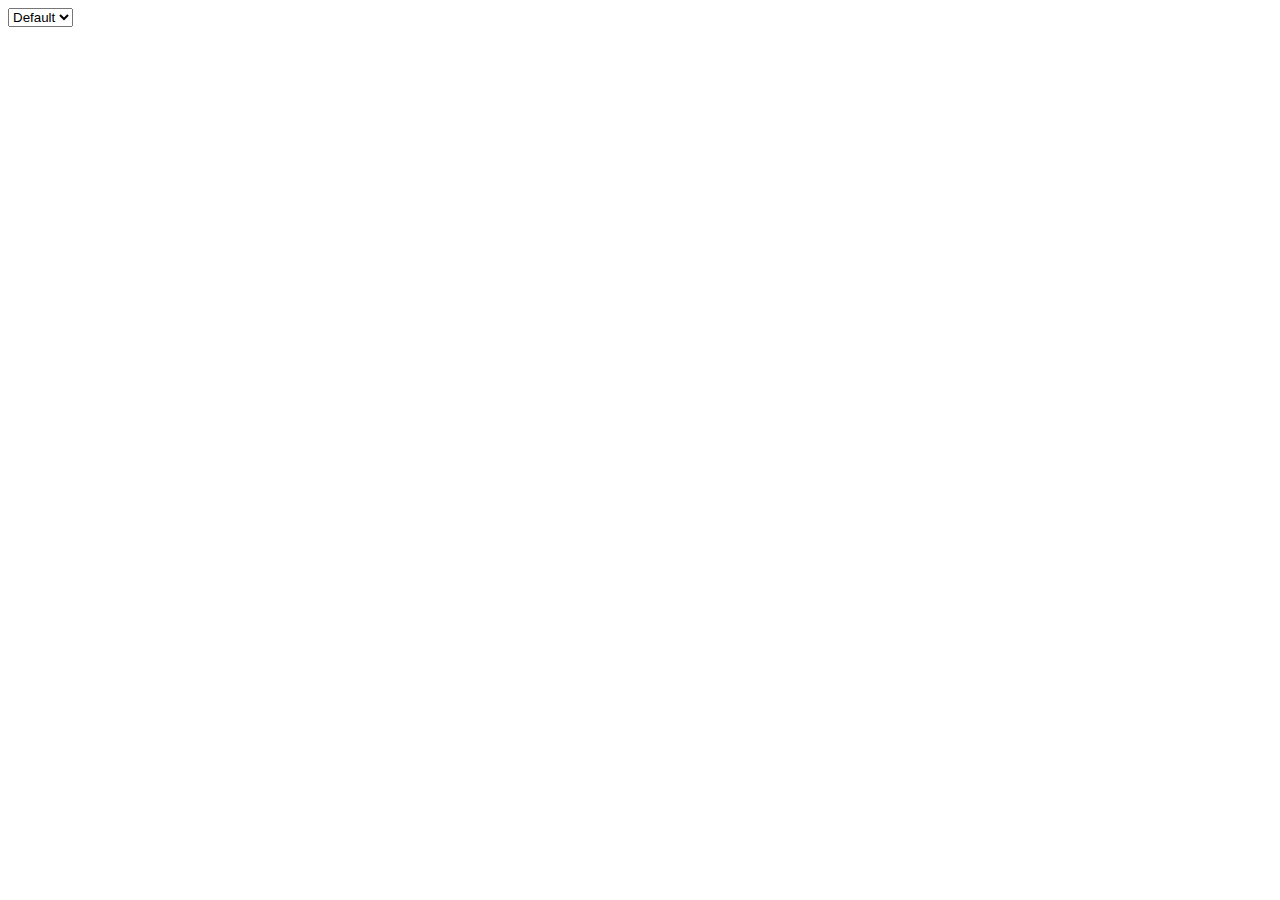
<file: 01.02/index.html>
<!DOCTYPE html>
<html lang="en">
<head>
    <meta charset="UTF-8">
    <meta http-equiv="X-UA-Compatible" content="IE=edge">
    <meta name="viewport" content="width=device-width, initial-scale=1.0">
    <title>Document</title>
</head>
<body>
    <div class="wrapper">
        <select id="selectColor">
            <option value='Black'>Black</option>
            <option value='Red'>Red</option>
            <option value='Pink'>Pink</option>
            <option value='Blue'>Blue</option>
            <option value='Green'>Green</option>
            <option value='White' selected>Default</option>
        </select>
    </div>
    <script src="script.js"></script>
</body>
</html>
</file>
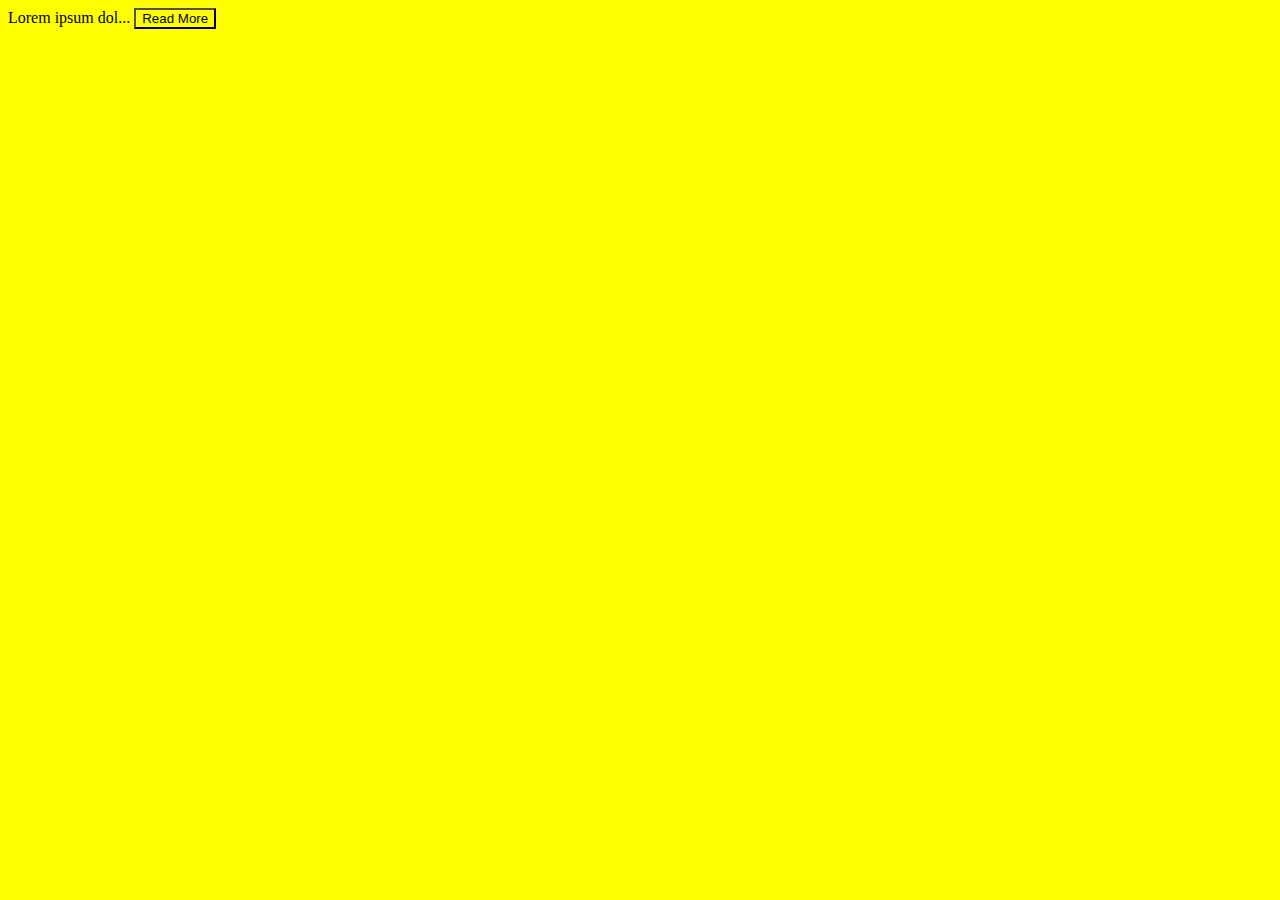
<file: 06.02/index.html>
<!DOCTYPE html>
<html lang="en">
<head>
    <meta charset="UTF-8">
    <meta http-equiv="X-UA-Compatible" content="IE=edge">
    <meta name="viewport" content="width=device-width, initial-scale=1.0">
    <title>Read More</title>
    <link rel="stylesheet" href="style.css">
</head>
<body>
    <div class="content">
        <span class="text-content">Lorem ipsum dolor sit amet, consectetur adipisicing elit. Illo fuga, unde sapiente dicta hic libero? Reiciendis delectus error fugit voluptatibus soluta omnis iusto obcaecati perspiciatis culpa, facilis saepe odit dolore ad non tempora eos, temporibus reprehenderit pariatur distinctio velit. Deserunt, quae nobis. Esse, necessitatibus? Ex impedit nemo harum soluta quibusdam deleniti, natus iusto quis nisi? Molestias, alias! Debitis consequatur blanditiis soluta exercitationem. Provident, autem dicta repellat in quia sint omnis officia itaque vel magni qui atque numquam soluta eaque veritatis consectetur dolorem molestias fugiat et repudiandae aut laudantium nemo. Natus porro inventore nam? In, nulla dolore explicabo est amet libero.</span>
        <button onclick="ZavodPRO228()" class="button-readmore">Read More</button>

    </div>
    <script src="script.js"></script>
</body>
</html>
</file>
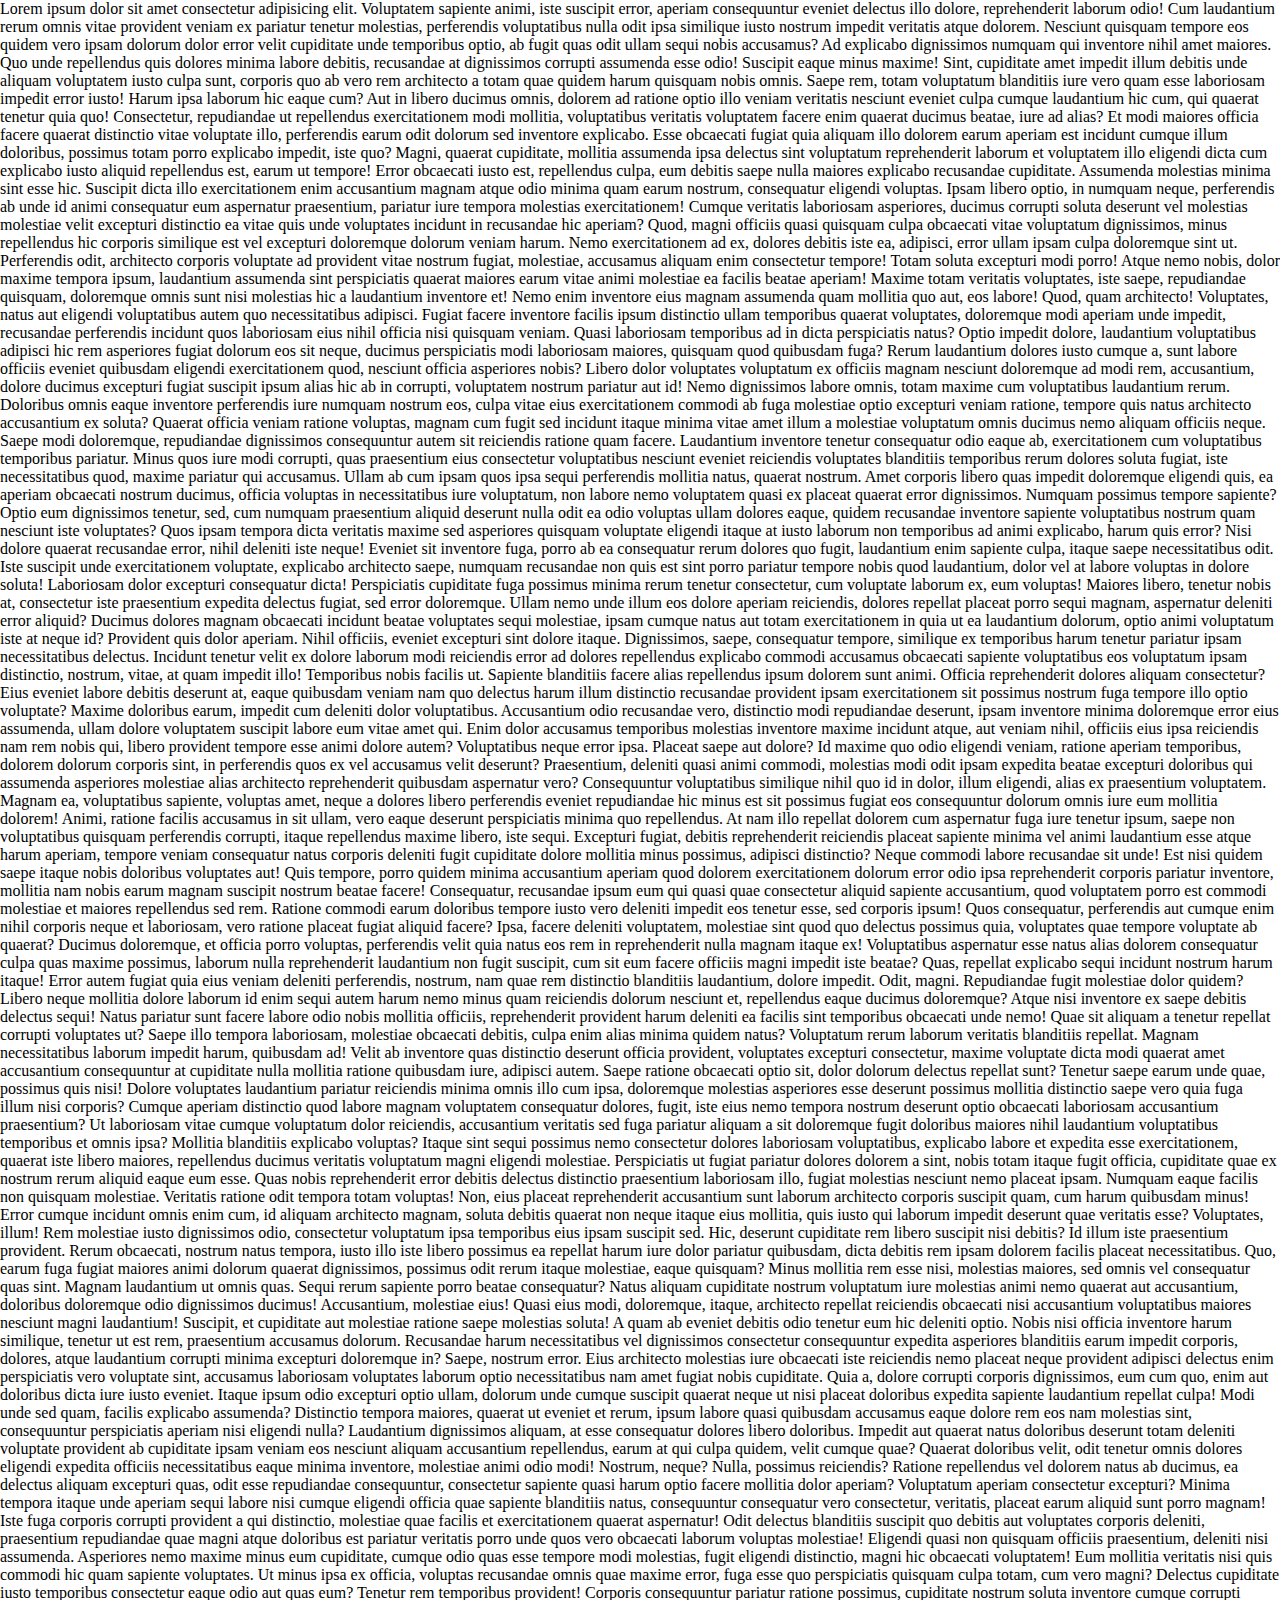
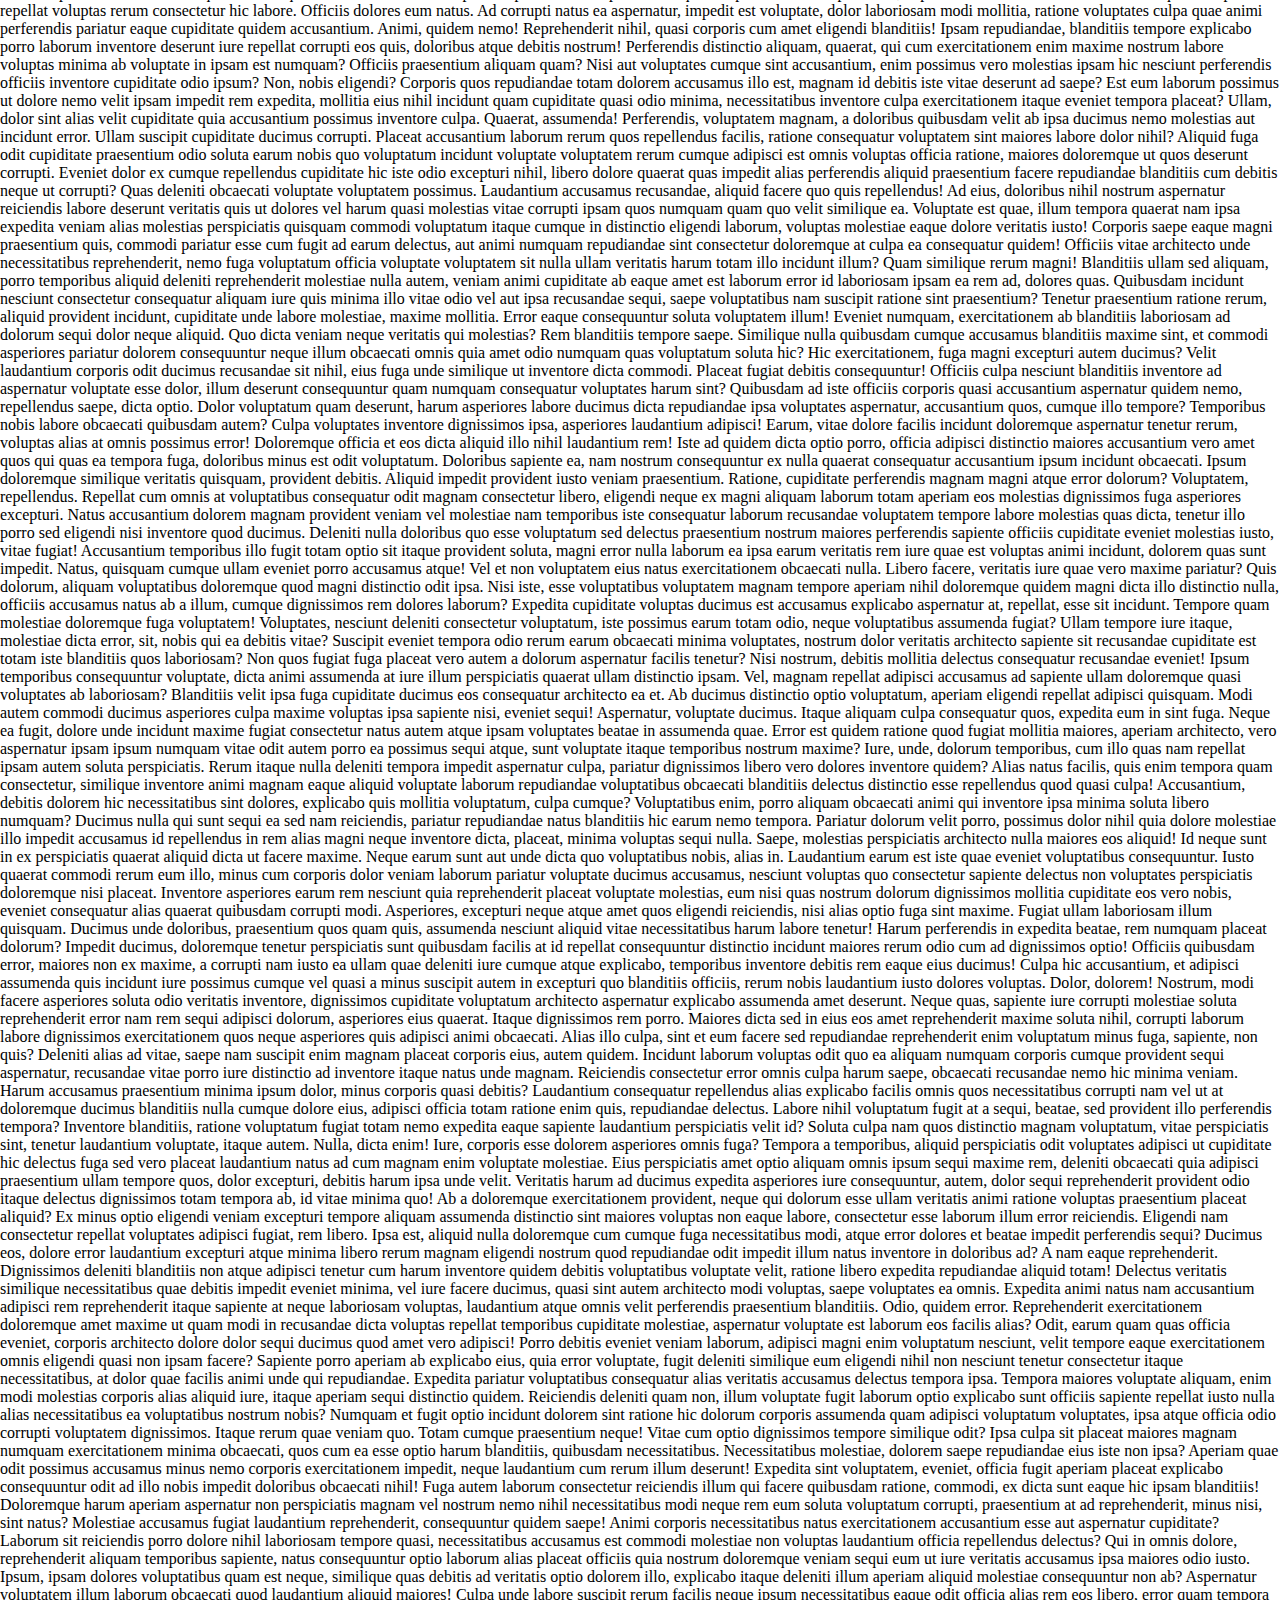
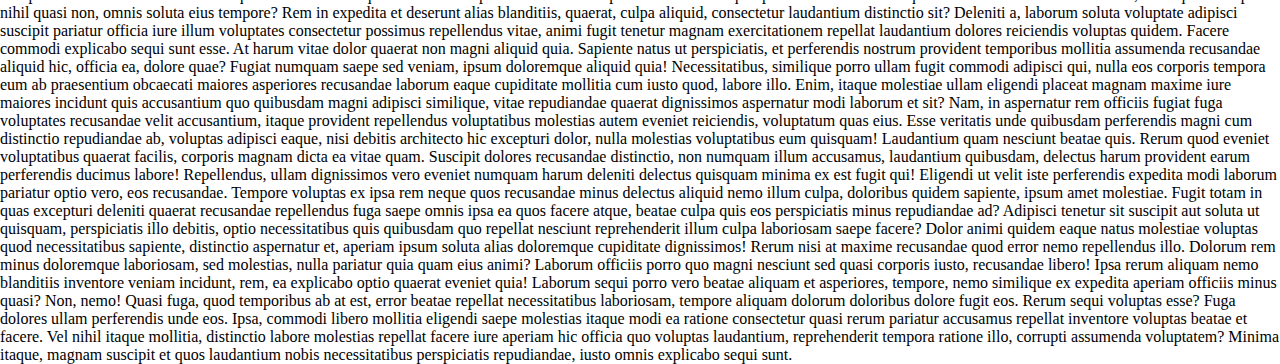
<file: 10.02/index.html>
<!DOCTYPE html>
<html lang="en">
<head>
	<meta charset="UTF-8">
	<meta http-equiv="X-UA-Compatible" content="IE=edge">
	<meta name="viewport" content="width=device-width, initial-scale=1.0">
	<title>Scroll</title>
	<link rel="stylesheet" href="style.css">
</head>
<body>
  	<div class="content">
    Lorem ipsum dolor sit amet consectetur adipisicing elit. Voluptatem sapiente animi, iste suscipit error, aperiam consequuntur eveniet delectus illo dolore, reprehenderit laborum odio! Cum laudantium rerum omnis vitae provident veniam ex pariatur tenetur molestias, perferendis voluptatibus nulla odit ipsa similique iusto nostrum impedit veritatis atque dolorem. Nesciunt quisquam tempore eos quidem vero ipsam dolorum dolor error velit cupiditate unde temporibus optio, ab fugit quas odit ullam sequi nobis accusamus? Ad explicabo dignissimos numquam qui inventore nihil amet maiores. Quo unde repellendus quis dolores minima labore debitis, recusandae at dignissimos corrupti assumenda esse odio! Suscipit eaque minus maxime! Sint, cupiditate amet impedit illum debitis unde aliquam voluptatem iusto culpa sunt, corporis quo ab vero rem architecto a totam quae quidem harum quisquam nobis omnis. Saepe rem, totam voluptatum blanditiis iure vero quam esse laboriosam impedit error iusto! Harum ipsa laborum hic eaque cum? Aut in libero ducimus omnis, dolorem ad ratione optio illo veniam veritatis nesciunt eveniet culpa cumque laudantium hic cum, qui quaerat tenetur quia quo! Consectetur, repudiandae ut repellendus exercitationem modi mollitia, voluptatibus veritatis voluptatem facere enim quaerat ducimus beatae, iure ad alias? Et modi maiores officia facere quaerat distinctio vitae voluptate illo, perferendis earum odit dolorum sed inventore explicabo. Esse obcaecati fugiat quia aliquam illo dolorem earum aperiam est incidunt cumque illum doloribus, possimus totam porro explicabo impedit, iste quo? Magni, quaerat cupiditate, mollitia assumenda ipsa delectus sint voluptatum reprehenderit laborum et voluptatem illo eligendi dicta cum explicabo iusto aliquid repellendus est, earum ut tempore! Error obcaecati iusto est, repellendus culpa, eum debitis saepe nulla maiores explicabo recusandae cupiditate. Assumenda molestias minima sint esse hic. Suscipit dicta illo exercitationem enim accusantium magnam atque odio minima quam earum nostrum, consequatur eligendi voluptas. Ipsam libero optio, in numquam neque, perferendis ab unde id animi consequatur eum aspernatur praesentium, pariatur iure tempora molestias exercitationem! Cumque veritatis laboriosam asperiores, ducimus corrupti soluta deserunt vel molestias molestiae velit excepturi distinctio ea vitae quis unde voluptates incidunt in recusandae hic aperiam? Quod, magni officiis quasi quisquam culpa obcaecati vitae voluptatum dignissimos, minus repellendus hic corporis similique est vel excepturi doloremque dolorum veniam harum. Nemo exercitationem ad ex, dolores debitis iste ea, adipisci, error ullam ipsam culpa doloremque sint ut. Perferendis odit, architecto corporis voluptate ad provident vitae nostrum fugiat, molestiae, accusamus aliquam enim consectetur tempore! Totam soluta excepturi modi porro! Atque nemo nobis, dolor maxime tempora ipsum, laudantium assumenda sint perspiciatis quaerat maiores earum vitae animi molestiae ea facilis beatae aperiam! Maxime totam veritatis voluptates, iste saepe, repudiandae quisquam, doloremque omnis sunt nisi molestias hic a laudantium inventore et! Nemo enim inventore eius magnam assumenda quam mollitia quo aut, eos labore! Quod, quam architecto! Voluptates, natus aut eligendi voluptatibus autem quo necessitatibus adipisci. Fugiat facere inventore facilis ipsum distinctio ullam temporibus quaerat voluptates, doloremque modi aperiam unde impedit, recusandae perferendis incidunt quos laboriosam eius nihil officia nisi quisquam veniam. Quasi laboriosam temporibus ad in dicta perspiciatis natus? Optio impedit dolore, laudantium voluptatibus adipisci hic rem asperiores fugiat dolorum eos sit neque, ducimus perspiciatis modi laboriosam maiores, quisquam quod quibusdam fuga? Rerum laudantium dolores iusto cumque a, sunt labore officiis eveniet quibusdam eligendi exercitationem quod, nesciunt officia asperiores nobis? Libero dolor voluptates voluptatum ex officiis magnam nesciunt doloremque ad modi rem, accusantium, dolore ducimus excepturi fugiat suscipit ipsum alias hic ab in corrupti, voluptatem nostrum pariatur aut id! Nemo dignissimos labore omnis, totam maxime cum voluptatibus laudantium rerum. Doloribus omnis eaque inventore perferendis iure numquam nostrum eos, culpa vitae eius exercitationem commodi ab fuga molestiae optio excepturi veniam ratione, tempore quis natus architecto accusantium ex soluta? Quaerat officia veniam ratione voluptas, magnam cum fugit sed incidunt itaque minima vitae amet illum a molestiae voluptatum omnis ducimus nemo aliquam officiis neque. Saepe modi doloremque, repudiandae dignissimos consequuntur autem sit reiciendis ratione quam facere. Laudantium inventore tenetur consequatur odio eaque ab, exercitationem cum voluptatibus temporibus pariatur. Minus quos iure modi corrupti, quas praesentium eius consectetur voluptatibus nesciunt eveniet reiciendis voluptates blanditiis temporibus rerum dolores soluta fugiat, iste necessitatibus quod, maxime pariatur qui accusamus. Ullam ab cum ipsam quos ipsa sequi perferendis mollitia natus, quaerat nostrum. Amet corporis libero quas impedit doloremque eligendi quis, ea aperiam obcaecati nostrum ducimus, officia voluptas in necessitatibus iure voluptatum, non labore nemo voluptatem quasi ex placeat quaerat error dignissimos. Numquam possimus tempore sapiente? Optio eum dignissimos tenetur, sed, cum numquam praesentium aliquid deserunt nulla odit ea odio voluptas ullam dolores eaque, quidem recusandae inventore sapiente voluptatibus nostrum quam nesciunt iste voluptates? Quos ipsam tempora dicta veritatis maxime sed asperiores quisquam voluptate eligendi itaque at iusto laborum non temporibus ad animi explicabo, harum quis error? Nisi dolore quaerat recusandae error, nihil deleniti iste neque! Eveniet sit inventore fuga, porro ab ea consequatur rerum dolores quo fugit, laudantium enim sapiente culpa, itaque saepe necessitatibus odit. Iste suscipit unde exercitationem voluptate, explicabo architecto saepe, numquam recusandae non quis est sint porro pariatur tempore nobis quod laudantium, dolor vel at labore voluptas in dolore soluta! Laboriosam dolor excepturi consequatur dicta! Perspiciatis cupiditate fuga possimus minima rerum tenetur consectetur, cum voluptate laborum ex, eum voluptas! Maiores libero, tenetur nobis at, consectetur iste praesentium expedita delectus fugiat, sed error doloremque. Ullam nemo unde illum eos dolore aperiam reiciendis, dolores repellat placeat porro sequi magnam, aspernatur deleniti error aliquid? Ducimus dolores magnam obcaecati incidunt beatae voluptates sequi molestiae, ipsam cumque natus aut totam exercitationem in quia ut ea laudantium dolorum, optio animi voluptatum iste at neque id? Provident quis dolor aperiam. Nihil officiis, eveniet excepturi sint dolore itaque. Dignissimos, saepe, consequatur tempore, similique ex temporibus harum tenetur pariatur ipsam necessitatibus delectus. Incidunt tenetur velit ex dolore laborum modi reiciendis error ad dolores repellendus explicabo commodi accusamus obcaecati sapiente voluptatibus eos voluptatum ipsam distinctio, nostrum, vitae, at quam impedit illo! Temporibus nobis facilis ut. Sapiente blanditiis facere alias repellendus ipsum dolorem sunt animi. Officia reprehenderit dolores aliquam consectetur? Eius eveniet labore debitis deserunt at, eaque quibusdam veniam nam quo delectus harum illum distinctio recusandae provident ipsam exercitationem sit possimus nostrum fuga tempore illo optio voluptate? Maxime doloribus earum, impedit cum deleniti dolor voluptatibus. Accusantium odio recusandae vero, distinctio modi repudiandae deserunt, ipsam inventore minima doloremque error eius assumenda, ullam dolore voluptatem suscipit labore eum vitae amet qui. Enim dolor accusamus temporibus molestias inventore maxime incidunt atque, aut veniam nihil, officiis eius ipsa reiciendis nam rem nobis qui, libero provident tempore esse animi dolore autem? Voluptatibus neque error ipsa. Placeat saepe aut dolore? Id maxime quo odio eligendi veniam, ratione aperiam temporibus, dolorem dolorum corporis sint, in perferendis quos ex vel accusamus velit deserunt? Praesentium, deleniti quasi animi commodi, molestias modi odit ipsam expedita beatae excepturi doloribus qui assumenda asperiores molestiae alias architecto reprehenderit quibusdam aspernatur vero? Consequuntur voluptatibus similique nihil quo id in dolor, illum eligendi, alias ex praesentium voluptatem. Magnam ea, voluptatibus sapiente, voluptas amet, neque a dolores libero perferendis eveniet repudiandae hic minus est sit possimus fugiat eos consequuntur dolorum omnis iure eum mollitia dolorem! Animi, ratione facilis accusamus in sit ullam, vero eaque deserunt perspiciatis minima quo repellendus. At nam illo repellat dolorem cum aspernatur fuga iure tenetur ipsum, saepe non voluptatibus quisquam perferendis corrupti, itaque repellendus maxime libero, iste sequi. Excepturi fugiat, debitis reprehenderit reiciendis placeat sapiente minima vel animi laudantium esse atque harum aperiam, tempore veniam consequatur natus corporis deleniti fugit cupiditate dolore mollitia minus possimus, adipisci distinctio? Neque commodi labore recusandae sit unde! Est nisi quidem saepe itaque nobis doloribus voluptates aut! Quis tempore, porro quidem minima accusantium aperiam quod dolorem exercitationem dolorum error odio ipsa reprehenderit corporis pariatur inventore, mollitia nam nobis earum magnam suscipit nostrum beatae facere! Consequatur, recusandae ipsum eum qui quasi quae consectetur aliquid sapiente accusantium, quod voluptatem porro est commodi molestiae et maiores repellendus sed rem. Ratione commodi earum doloribus tempore iusto vero deleniti impedit eos tenetur esse, sed corporis ipsum! Quos consequatur, perferendis aut cumque enim nihil corporis neque et laboriosam, vero ratione placeat fugiat aliquid facere? Ipsa, facere deleniti voluptatem, molestiae sint quod quo delectus possimus quia, voluptates quae tempore voluptate ab quaerat? Ducimus doloremque, et officia porro voluptas, perferendis velit quia natus eos rem in reprehenderit nulla magnam itaque ex! Voluptatibus aspernatur esse natus alias dolorem consequatur culpa quas maxime possimus, laborum nulla reprehenderit laudantium non fugit suscipit, cum sit eum facere officiis magni impedit iste beatae? Quas, repellat explicabo sequi incidunt nostrum harum itaque! Error autem fugiat quia eius veniam deleniti perferendis, nostrum, nam quae rem distinctio blanditiis laudantium, dolore impedit. Odit, magni. Repudiandae fugit molestiae dolor quidem? Libero neque mollitia dolore laborum id enim sequi autem harum nemo minus quam reiciendis dolorum nesciunt et, repellendus eaque ducimus doloremque? Atque nisi inventore ex saepe debitis delectus sequi! Natus pariatur sunt facere labore odio nobis mollitia officiis, reprehenderit provident harum deleniti ea facilis sint temporibus obcaecati unde nemo! Quae sit aliquam a tenetur repellat corrupti voluptates ut? Saepe illo tempora laboriosam, molestiae obcaecati debitis, culpa enim alias minima quidem natus? Voluptatum rerum laborum veritatis blanditiis repellat. Magnam necessitatibus laborum impedit harum, quibusdam ad! Velit ab inventore quas distinctio deserunt officia provident, voluptates excepturi consectetur, maxime voluptate dicta modi quaerat amet accusantium consequuntur at cupiditate nulla mollitia ratione quibusdam iure, adipisci autem. Saepe ratione obcaecati optio sit, dolor dolorum delectus repellat sunt? Tenetur saepe earum unde quae, possimus quis nisi! Dolore voluptates laudantium pariatur reiciendis minima omnis illo cum ipsa, doloremque molestias asperiores esse deserunt possimus mollitia distinctio saepe vero quia fuga illum nisi corporis? Cumque aperiam distinctio quod labore magnam voluptatem consequatur dolores, fugit, iste eius nemo tempora nostrum deserunt optio obcaecati laboriosam accusantium praesentium? Ut laboriosam vitae cumque voluptatum dolor reiciendis, accusantium veritatis sed fuga pariatur aliquam a sit doloremque fugit doloribus maiores nihil laudantium voluptatibus temporibus et omnis ipsa? Mollitia blanditiis explicabo voluptas? Itaque sint sequi possimus nemo consectetur dolores laboriosam voluptatibus, explicabo labore et expedita esse exercitationem, quaerat iste libero maiores, repellendus ducimus veritatis voluptatum magni eligendi molestiae. Perspiciatis ut fugiat pariatur dolores dolorem a sint, nobis totam itaque fugit officia, cupiditate quae ex nostrum rerum aliquid eaque eum esse. Quas nobis reprehenderit error debitis delectus distinctio praesentium laboriosam illo, fugiat molestias nesciunt nemo placeat ipsam. Numquam eaque facilis non quisquam molestiae. Veritatis ratione odit tempora totam voluptas! Non, eius placeat reprehenderit accusantium sunt laborum architecto corporis suscipit quam, cum harum quibusdam minus! Error cumque incidunt omnis enim cum, id aliquam architecto magnam, soluta debitis quaerat non neque itaque eius mollitia, quis iusto qui laborum impedit deserunt quae veritatis esse? Voluptates, illum! Rem molestiae iusto dignissimos odio, consectetur voluptatum ipsa temporibus eius ipsam suscipit sed. Hic, deserunt cupiditate rem libero suscipit nisi debitis? Id illum iste praesentium provident. Rerum obcaecati, nostrum natus tempora, iusto illo iste libero possimus ea repellat harum iure dolor pariatur quibusdam, dicta debitis rem ipsam dolorem facilis placeat necessitatibus. Quo, earum fuga fugiat maiores animi dolorum quaerat dignissimos, possimus odit rerum itaque molestiae, eaque quisquam? Minus mollitia rem esse nisi, molestias maiores, sed omnis vel consequatur quas sint. Magnam laudantium ut omnis quas. Sequi rerum sapiente porro beatae consequatur? Natus aliquam cupiditate nostrum voluptatum iure molestias animi nemo quaerat aut accusantium, doloribus doloremque odio dignissimos ducimus! Accusantium, molestiae eius! Quasi eius modi, doloremque, itaque, architecto repellat reiciendis obcaecati nisi accusantium voluptatibus maiores nesciunt magni laudantium! Suscipit, et cupiditate aut molestiae ratione saepe molestias soluta! A quam ab eveniet debitis odio tenetur eum hic deleniti optio. Nobis nisi officia inventore harum similique, tenetur ut est rem, praesentium accusamus dolorum. Recusandae harum necessitatibus vel dignissimos consectetur consequuntur expedita asperiores blanditiis earum impedit corporis, dolores, atque laudantium corrupti minima excepturi doloremque in? Saepe, nostrum error. Eius architecto molestias iure obcaecati iste reiciendis nemo placeat neque provident adipisci delectus enim perspiciatis vero voluptate sint, accusamus laboriosam voluptates laborum optio necessitatibus nam amet fugiat nobis cupiditate. Quia a, dolore corrupti corporis dignissimos, eum cum quo, enim aut doloribus dicta iure iusto eveniet. Itaque ipsum odio excepturi optio ullam, dolorum unde cumque suscipit quaerat neque ut nisi placeat doloribus expedita sapiente laudantium repellat culpa! Modi unde sed quam, facilis explicabo assumenda? Distinctio tempora maiores, quaerat ut eveniet et rerum, ipsum labore quasi quibusdam accusamus eaque dolore rem eos nam molestias sint, consequuntur perspiciatis aperiam nisi eligendi nulla? Laudantium dignissimos aliquam, at esse consequatur dolores libero doloribus. Impedit aut quaerat natus doloribus deserunt totam deleniti voluptate provident ab cupiditate ipsam veniam eos nesciunt aliquam accusantium repellendus, earum at qui culpa quidem, velit cumque quae? Quaerat doloribus velit, odit tenetur omnis dolores eligendi expedita officiis necessitatibus eaque minima inventore, molestiae animi odio modi! Nostrum, neque? Nulla, possimus reiciendis? Ratione repellendus vel dolorem natus ab ducimus, ea delectus aliquam excepturi quas, odit esse repudiandae consequuntur, consectetur sapiente quasi harum optio facere mollitia dolor aperiam? Voluptatum aperiam consectetur excepturi? Minima tempora itaque unde aperiam sequi labore nisi cumque eligendi officia quae sapiente blanditiis natus, consequuntur consequatur vero consectetur, veritatis, placeat earum aliquid sunt porro magnam! Iste fuga corporis corrupti provident a qui distinctio, molestiae quae facilis et exercitationem quaerat aspernatur! Odit delectus blanditiis suscipit quo debitis aut voluptates corporis deleniti, praesentium repudiandae quae magni atque doloribus est pariatur veritatis porro unde quos vero obcaecati laborum voluptas molestiae! Eligendi quasi non quisquam officiis praesentium, deleniti nisi assumenda. Asperiores nemo maxime minus eum cupiditate, cumque odio quas esse tempore modi molestias, fugit eligendi distinctio, magni hic obcaecati voluptatem! Eum mollitia veritatis nisi quis commodi hic quam sapiente voluptates. Ut minus ipsa ex officia, voluptas recusandae omnis quae maxime error, fuga esse quo perspiciatis quisquam culpa totam, cum vero magni? Delectus cupiditate iusto temporibus consectetur eaque odio aut quas eum? Tenetur rem temporibus provident! Corporis consequuntur pariatur ratione possimus, cupiditate nostrum soluta inventore cumque corrupti repellat voluptas rerum consectetur hic labore. Officiis dolores eum natus. Ad corrupti natus ea aspernatur, impedit est voluptate, dolor laboriosam modi mollitia, ratione voluptates culpa quae animi perferendis pariatur eaque cupiditate quidem accusantium. Animi, quidem nemo! Reprehenderit nihil, quasi corporis cum amet eligendi blanditiis! Ipsam repudiandae, blanditiis tempore explicabo porro laborum inventore deserunt iure repellat corrupti eos quis, doloribus atque debitis nostrum! Perferendis distinctio aliquam, quaerat, qui cum exercitationem enim maxime nostrum labore voluptas minima ab voluptate in ipsam est numquam? Officiis praesentium aliquam quam? Nisi aut voluptates cumque sint accusantium, enim possimus vero molestias ipsam hic nesciunt perferendis officiis inventore cupiditate odio ipsum? Non, nobis eligendi? Corporis quos repudiandae totam dolorem accusamus illo est, magnam id debitis iste vitae deserunt ad saepe? Est eum laborum possimus ut dolore nemo velit ipsam impedit rem expedita, mollitia eius nihil incidunt quam cupiditate quasi odio minima, necessitatibus inventore culpa exercitationem itaque eveniet tempora placeat? Ullam, dolor sint alias velit cupiditate quia accusantium possimus inventore culpa. Quaerat, assumenda! Perferendis, voluptatem magnam, a doloribus quibusdam velit ab ipsa ducimus nemo molestias aut incidunt error. Ullam suscipit cupiditate ducimus corrupti. Placeat accusantium laborum rerum quos repellendus facilis, ratione consequatur voluptatem sint maiores labore dolor nihil? Aliquid fuga odit cupiditate praesentium odio soluta earum nobis quo voluptatum incidunt voluptate voluptatem rerum cumque adipisci est omnis voluptas officia ratione, maiores doloremque ut quos deserunt corrupti. Eveniet dolor ex cumque repellendus cupiditate hic iste odio excepturi nihil, libero dolore quaerat quas impedit alias perferendis aliquid praesentium facere repudiandae blanditiis cum debitis neque ut corrupti? Quas deleniti obcaecati voluptate voluptatem possimus. Laudantium accusamus recusandae, aliquid facere quo quis repellendus! Ad eius, doloribus nihil nostrum aspernatur reiciendis labore deserunt veritatis quis ut dolores vel harum quasi molestias vitae corrupti ipsam quos numquam quam quo velit similique ea. Voluptate est quae, illum tempora quaerat nam ipsa expedita veniam alias molestias perspiciatis quisquam commodi voluptatum itaque cumque in distinctio eligendi laborum, voluptas molestiae eaque dolore veritatis iusto! Corporis saepe eaque magni praesentium quis, commodi pariatur esse cum fugit ad earum delectus, aut animi numquam repudiandae sint consectetur doloremque at culpa ea consequatur quidem! Officiis vitae architecto unde necessitatibus reprehenderit, nemo fuga voluptatum officia voluptate voluptatem sit nulla ullam veritatis harum totam illo incidunt illum? Quam similique rerum magni! Blanditiis ullam sed aliquam, porro temporibus aliquid deleniti reprehenderit molestiae nulla autem, veniam animi cupiditate ab eaque amet est laborum error id laboriosam ipsam ea rem ad, dolores quas. Quibusdam incidunt nesciunt consectetur consequatur aliquam iure quis minima illo vitae odio vel aut ipsa recusandae sequi, saepe voluptatibus nam suscipit ratione sint praesentium? Tenetur praesentium ratione rerum, aliquid provident incidunt, cupiditate unde labore molestiae, maxime mollitia. Error eaque consequuntur soluta voluptatem illum! Eveniet numquam, exercitationem ab blanditiis laboriosam ad dolorum sequi dolor neque aliquid. Quo dicta veniam neque veritatis qui molestias? Rem blanditiis tempore saepe. Similique nulla quibusdam cumque accusamus blanditiis maxime sint, et commodi asperiores pariatur dolorem consequuntur neque illum obcaecati omnis quia amet odio numquam quas voluptatum soluta hic? Hic exercitationem, fuga magni excepturi autem ducimus? Velit laudantium corporis odit ducimus recusandae sit nihil, eius fuga unde similique ut inventore dicta commodi. Placeat fugiat debitis consequuntur! Officiis culpa nesciunt blanditiis inventore ad aspernatur voluptate esse dolor, illum deserunt consequuntur quam numquam consequatur voluptates harum sint? Quibusdam ad iste officiis corporis quasi accusantium aspernatur quidem nemo, repellendus saepe, dicta optio. Dolor voluptatum quam deserunt, harum asperiores labore ducimus dicta repudiandae ipsa voluptates aspernatur, accusantium quos, cumque illo tempore? Temporibus nobis labore obcaecati quibusdam autem? Culpa voluptates inventore dignissimos ipsa, asperiores laudantium adipisci! Earum, vitae dolore facilis incidunt doloremque aspernatur tenetur rerum, voluptas alias at omnis possimus error! Doloremque officia et eos dicta aliquid illo nihil laudantium rem! Iste ad quidem dicta optio porro, officia adipisci distinctio maiores accusantium vero amet quos qui quas ea tempora fuga, doloribus minus est odit voluptatum. Doloribus sapiente ea, nam nostrum consequuntur ex nulla quaerat consequatur accusantium ipsum incidunt obcaecati. Ipsum doloremque similique veritatis quisquam, provident debitis. Aliquid impedit provident iusto veniam praesentium. Ratione, cupiditate perferendis magnam magni atque error dolorum? Voluptatem, repellendus. Repellat cum omnis at voluptatibus consequatur odit magnam consectetur libero, eligendi neque ex magni aliquam laborum totam aperiam eos molestias dignissimos fuga asperiores excepturi. Natus accusantium dolorem magnam provident veniam vel molestiae nam temporibus iste consequatur laborum recusandae voluptatem tempore labore molestias quas dicta, tenetur illo porro sed eligendi nisi inventore quod ducimus. Deleniti nulla doloribus quo esse voluptatum sed delectus praesentium nostrum maiores perferendis sapiente officiis cupiditate eveniet molestias iusto, vitae fugiat! Accusantium temporibus illo fugit totam optio sit itaque provident soluta, magni error nulla laborum ea ipsa earum veritatis rem iure quae est voluptas animi incidunt, dolorem quas sunt impedit. Natus, quisquam cumque ullam eveniet porro accusamus atque! Vel et non voluptatem eius natus exercitationem obcaecati nulla. Libero facere, veritatis iure quae vero maxime pariatur? Quis dolorum, aliquam voluptatibus doloremque quod magni distinctio odit ipsa. Nisi iste, esse voluptatibus voluptatem magnam tempore aperiam nihil doloremque quidem magni dicta illo distinctio nulla, officiis accusamus natus ab a illum, cumque dignissimos rem dolores laborum? Expedita cupiditate voluptas ducimus est accusamus explicabo aspernatur at, repellat, esse sit incidunt. Tempore quam molestiae doloremque fuga voluptatem! Voluptates, nesciunt deleniti consectetur voluptatum, iste possimus earum totam odio, neque voluptatibus assumenda fugiat? Ullam tempore iure itaque, molestiae dicta error, sit, nobis qui ea debitis vitae? Suscipit eveniet tempora odio rerum earum obcaecati minima voluptates, nostrum dolor veritatis architecto sapiente sit recusandae cupiditate est totam iste blanditiis quos laboriosam? Non quos fugiat fuga placeat vero autem a dolorum aspernatur facilis tenetur? Nisi nostrum, debitis mollitia delectus consequatur recusandae eveniet! Ipsum temporibus consequuntur voluptate, dicta animi assumenda at iure illum perspiciatis quaerat ullam distinctio ipsam. Vel, magnam repellat adipisci accusamus ad sapiente ullam doloremque quasi voluptates ab laboriosam? Blanditiis velit ipsa fuga cupiditate ducimus eos consequatur architecto ea et. Ab ducimus distinctio optio voluptatum, aperiam eligendi repellat adipisci quisquam. Modi autem commodi ducimus asperiores culpa maxime voluptas ipsa sapiente nisi, eveniet sequi! Aspernatur, voluptate ducimus. Itaque aliquam culpa consequatur quos, expedita eum in sint fuga. Neque ea fugit, dolore unde incidunt maxime fugiat consectetur natus autem atque ipsam voluptates beatae in assumenda quae. Error est quidem ratione quod fugiat mollitia maiores, aperiam architecto, vero aspernatur ipsam ipsum numquam vitae odit autem porro ea possimus sequi atque, sunt voluptate itaque temporibus nostrum maxime? Iure, unde, dolorum temporibus, cum illo quas nam repellat ipsam autem soluta perspiciatis. Rerum itaque nulla deleniti tempora impedit aspernatur culpa, pariatur dignissimos libero vero dolores inventore quidem? Alias natus facilis, quis enim tempora quam consectetur, similique inventore animi magnam eaque aliquid voluptate laborum repudiandae voluptatibus obcaecati blanditiis delectus distinctio esse repellendus quod quasi culpa! Accusantium, debitis dolorem hic necessitatibus sint dolores, explicabo quis mollitia voluptatum, culpa cumque? Voluptatibus enim, porro aliquam obcaecati animi qui inventore ipsa minima soluta libero numquam? Ducimus nulla qui sunt sequi ea sed nam reiciendis, pariatur repudiandae natus blanditiis hic earum nemo tempora. Pariatur dolorum velit porro, possimus dolor nihil quia dolore molestiae illo impedit accusamus id repellendus in rem alias magni neque inventore dicta, placeat, minima voluptas sequi nulla. Saepe, molestias perspiciatis architecto nulla maiores eos aliquid! Id neque sunt in ex perspiciatis quaerat aliquid dicta ut facere maxime. Neque earum sunt aut unde dicta quo voluptatibus nobis, alias in. Laudantium earum est iste quae eveniet voluptatibus consequuntur. Iusto quaerat commodi rerum eum illo, minus cum corporis dolor veniam laborum pariatur voluptate ducimus accusamus, nesciunt voluptas quo consectetur sapiente delectus non voluptates perspiciatis doloremque nisi placeat. Inventore asperiores earum rem nesciunt quia reprehenderit placeat voluptate molestias, eum nisi quas nostrum dolorum dignissimos mollitia cupiditate eos vero nobis, eveniet consequatur alias quaerat quibusdam corrupti modi. Asperiores, excepturi neque atque amet quos eligendi reiciendis, nisi alias optio fuga sint maxime. Fugiat ullam laboriosam illum quisquam. Ducimus unde doloribus, praesentium quos quam quis, assumenda nesciunt aliquid vitae necessitatibus harum labore tenetur! Harum perferendis in expedita beatae, rem numquam placeat dolorum? Impedit ducimus, doloremque tenetur perspiciatis sunt quibusdam facilis at id repellat consequuntur distinctio incidunt maiores rerum odio cum ad dignissimos optio! Officiis quibusdam error, maiores non ex maxime, a corrupti nam iusto ea ullam quae deleniti iure cumque atque explicabo, temporibus inventore debitis rem eaque eius ducimus! Culpa hic accusantium, et adipisci assumenda quis incidunt iure possimus cumque vel quasi a minus suscipit autem in excepturi quo blanditiis officiis, rerum nobis laudantium iusto dolores voluptas. Dolor, dolorem! Nostrum, modi facere asperiores soluta odio veritatis inventore, dignissimos cupiditate voluptatum architecto aspernatur explicabo assumenda amet deserunt. Neque quas, sapiente iure corrupti molestiae soluta reprehenderit error nam rem sequi adipisci dolorum, asperiores eius quaerat. Itaque dignissimos rem porro. Maiores dicta sed in eius eos amet reprehenderit maxime soluta nihil, corrupti laborum labore dignissimos exercitationem quos neque asperiores quis adipisci animi obcaecati. Alias illo culpa, sint et eum facere sed repudiandae reprehenderit enim voluptatum minus fuga, sapiente, non quis? Deleniti alias ad vitae, saepe nam suscipit enim magnam placeat corporis eius, autem quidem. Incidunt laborum voluptas odit quo ea aliquam numquam corporis cumque provident sequi aspernatur, recusandae vitae porro iure distinctio ad inventore itaque natus unde magnam. Reiciendis consectetur error omnis culpa harum saepe, obcaecati recusandae nemo hic minima veniam. Harum accusamus praesentium minima ipsum dolor, minus corporis quasi debitis? Laudantium consequatur repellendus alias explicabo facilis omnis quos necessitatibus corrupti nam vel ut at doloremque ducimus blanditiis nulla cumque dolore eius, adipisci officia totam ratione enim quis, repudiandae delectus. Labore nihil voluptatum fugit at a sequi, beatae, sed provident illo perferendis tempora? Inventore blanditiis, ratione voluptatum fugiat totam nemo expedita eaque sapiente laudantium perspiciatis velit id? Soluta culpa nam quos distinctio magnam voluptatum, vitae perspiciatis sint, tenetur laudantium voluptate, itaque autem. Nulla, dicta enim! Iure, corporis esse dolorem asperiores omnis fuga? Tempora a temporibus, aliquid perspiciatis odit voluptates adipisci ut cupiditate hic delectus fuga sed vero placeat laudantium natus ad cum magnam enim voluptate molestiae. Eius perspiciatis amet optio aliquam omnis ipsum sequi maxime rem, deleniti obcaecati quia adipisci praesentium ullam tempore quos, dolor excepturi, debitis harum ipsa unde velit. Veritatis harum ad ducimus expedita asperiores iure consequuntur, autem, dolor sequi reprehenderit provident odio itaque delectus dignissimos totam tempora ab, id vitae minima quo! Ab a doloremque exercitationem provident, neque qui dolorum esse ullam veritatis animi ratione voluptas praesentium placeat aliquid? Ex minus optio eligendi veniam excepturi tempore aliquam assumenda distinctio sint maiores voluptas non eaque labore, consectetur esse laborum illum error reiciendis. Eligendi nam consectetur repellat voluptates adipisci fugiat, rem libero. Ipsa est, aliquid nulla doloremque cum cumque fuga necessitatibus modi, atque error dolores et beatae impedit perferendis sequi? Ducimus eos, dolore error laudantium excepturi atque minima libero rerum magnam eligendi nostrum quod repudiandae odit impedit illum natus inventore in doloribus ad? A nam eaque reprehenderit. Dignissimos deleniti blanditiis non atque adipisci tenetur cum harum inventore quidem debitis voluptatibus voluptate velit, ratione libero expedita repudiandae aliquid totam! Delectus veritatis similique necessitatibus quae debitis impedit eveniet minima, vel iure facere ducimus, quasi sint autem architecto modi voluptas, saepe voluptates ea omnis. Expedita animi natus nam accusantium adipisci rem reprehenderit itaque sapiente at neque laboriosam voluptas, laudantium atque omnis velit perferendis praesentium blanditiis. Odio, quidem error. Reprehenderit exercitationem doloremque amet maxime ut quam modi in recusandae dicta voluptas repellat temporibus cupiditate molestiae, aspernatur voluptate est laborum eos facilis alias? Odit, earum quam quas officia eveniet, corporis architecto dolore dolor sequi ducimus quod amet vero adipisci! Porro debitis eveniet veniam laborum, adipisci magni enim voluptatum nesciunt, velit tempore eaque exercitationem omnis eligendi quasi non ipsam facere? Sapiente porro aperiam ab explicabo eius, quia error voluptate, fugit deleniti similique eum eligendi nihil non nesciunt tenetur consectetur itaque necessitatibus, at dolor quae facilis animi unde qui repudiandae. Expedita pariatur voluptatibus consequatur alias veritatis accusamus delectus tempora ipsa. Tempora maiores voluptate aliquam, enim modi molestias corporis alias aliquid iure, itaque aperiam sequi distinctio quidem. Reiciendis deleniti quam non, illum voluptate fugit laborum optio explicabo sunt officiis sapiente repellat iusto nulla alias necessitatibus ea voluptatibus nostrum nobis? Numquam et fugit optio incidunt dolorem sint ratione hic dolorum corporis assumenda quam adipisci voluptatum voluptates, ipsa atque officia odio corrupti voluptatem dignissimos. Itaque rerum quae veniam quo. Totam cumque praesentium neque! Vitae cum optio dignissimos tempore similique odit? Ipsa culpa sit placeat maiores magnam numquam exercitationem minima obcaecati, quos cum ea esse optio harum blanditiis, quibusdam necessitatibus. Necessitatibus molestiae, dolorem saepe repudiandae eius iste non ipsa? Aperiam quae odit possimus accusamus minus nemo corporis exercitationem impedit, neque laudantium cum rerum illum deserunt! Expedita sint voluptatem, eveniet, officia fugit aperiam placeat explicabo consequuntur odit ad illo nobis impedit doloribus obcaecati nihil! Fuga autem laborum consectetur reiciendis illum qui facere quibusdam ratione, commodi, ex dicta sunt eaque hic ipsam blanditiis! Doloremque harum aperiam aspernatur non perspiciatis magnam vel nostrum nemo nihil necessitatibus modi neque rem eum soluta voluptatum corrupti, praesentium at ad reprehenderit, minus nisi, sint natus? Molestiae accusamus fugiat laudantium reprehenderit, consequuntur quidem saepe! Animi corporis necessitatibus natus exercitationem accusantium esse aut aspernatur cupiditate? Laborum sit reiciendis porro dolore nihil laboriosam tempore quasi, necessitatibus accusamus est commodi molestiae non voluptas laudantium officia repellendus delectus? Qui in omnis dolore, reprehenderit aliquam temporibus sapiente, natus consequuntur optio laborum alias placeat officiis quia nostrum doloremque veniam sequi eum ut iure veritatis accusamus ipsa maiores odio iusto. Ipsum, ipsam dolores voluptatibus quam est neque, similique quas debitis ad veritatis optio dolorem illo, explicabo itaque deleniti illum aperiam aliquid molestiae consequuntur non ab? Aspernatur voluptatem illum laborum obcaecati quod laudantium aliquid maiores! Culpa unde labore suscipit rerum facilis neque ipsum necessitatibus eaque odit officia alias rem eos libero, error quam tempora nihil quasi non, omnis soluta eius tempore? Rem in expedita et deserunt alias blanditiis, quaerat, culpa aliquid, consectetur laudantium distinctio sit? Deleniti a, laborum soluta voluptate adipisci suscipit pariatur officia iure illum voluptates consectetur possimus repellendus vitae, animi fugit tenetur magnam exercitationem repellat laudantium dolores reiciendis voluptas quidem. Facere commodi explicabo sequi sunt esse. At harum vitae dolor quaerat non magni aliquid quia. Sapiente natus ut perspiciatis, et perferendis nostrum provident temporibus mollitia assumenda recusandae aliquid hic, officia ea, dolore quae? Fugiat numquam saepe sed veniam, ipsum doloremque aliquid quia! Necessitatibus, similique porro ullam fugit commodi adipisci qui, nulla eos corporis tempora eum ab praesentium obcaecati maiores asperiores recusandae laborum eaque cupiditate mollitia cum iusto quod, labore illo. Enim, itaque molestiae ullam eligendi placeat magnam maxime iure maiores incidunt quis accusantium quo quibusdam magni adipisci similique, vitae repudiandae quaerat dignissimos aspernatur modi laborum et sit? Nam, in aspernatur rem officiis fugiat fuga voluptates recusandae velit accusantium, itaque provident repellendus voluptatibus molestias autem eveniet reiciendis, voluptatum quas eius. Esse veritatis unde quibusdam perferendis magni cum distinctio repudiandae ab, voluptas adipisci eaque, nisi debitis architecto hic excepturi dolor, nulla molestias voluptatibus eum quisquam! Laudantium quam nesciunt beatae quis. Rerum quod eveniet voluptatibus quaerat facilis, corporis magnam dicta ea vitae quam. Suscipit dolores recusandae distinctio, non numquam illum accusamus, laudantium quibusdam, delectus harum provident earum perferendis ducimus labore! Repellendus, ullam dignissimos vero eveniet numquam harum deleniti delectus quisquam minima ex est fugit qui! Eligendi ut velit iste perferendis expedita modi laborum pariatur optio vero, eos recusandae. Tempore voluptas ex ipsa rem neque quos recusandae minus delectus aliquid nemo illum culpa, doloribus quidem sapiente, ipsum amet molestiae. Fugit totam in quas excepturi deleniti quaerat recusandae repellendus fuga saepe omnis ipsa ea quos facere atque, beatae culpa quis eos perspiciatis minus repudiandae ad? Adipisci tenetur sit suscipit aut soluta ut quisquam, perspiciatis illo debitis, optio necessitatibus quis quibusdam quo repellat nesciunt reprehenderit illum culpa laboriosam saepe facere? Dolor animi quidem eaque natus molestiae voluptas quod necessitatibus sapiente, distinctio aspernatur et, aperiam ipsum soluta alias doloremque cupiditate dignissimos! Rerum nisi at maxime recusandae quod error nemo repellendus illo. Dolorum rem minus doloremque laboriosam, sed molestias, nulla pariatur quia quam eius animi? Laborum officiis porro quo magni nesciunt sed quasi corporis iusto, recusandae libero! Ipsa rerum aliquam nemo blanditiis inventore veniam incidunt, rem, ea explicabo optio quaerat eveniet quia! Laborum sequi porro vero beatae aliquam et asperiores, tempore, nemo similique ex expedita aperiam officiis minus quasi? Non, nemo! Quasi fuga, quod temporibus ab at est, error beatae repellat necessitatibus laboriosam, tempore aliquam dolorum doloribus dolore fugit eos. Rerum sequi voluptas esse? Fuga dolores ullam perferendis unde eos. Ipsa, commodi libero mollitia eligendi saepe molestias itaque modi ea ratione consectetur quasi rerum pariatur accusamus repellat inventore voluptas beatae et facere. Vel nihil itaque mollitia, distinctio labore molestias repellat facere iure aperiam hic officia quo voluptas laudantium, reprehenderit tempora ratione illo, corrupti assumenda voluptatem? Minima itaque, magnam suscipit et quos laudantium nobis necessitatibus perspiciatis repudiandae, iusto omnis explicabo sequi sunt.
  	</div>

	<div id="arrowTop" hidden>Вверх</div>
	<div id="arrowDown" hidden>Вниз</div>

	<script src="script.js">
	
	</script>

</body>
</html>
</file>
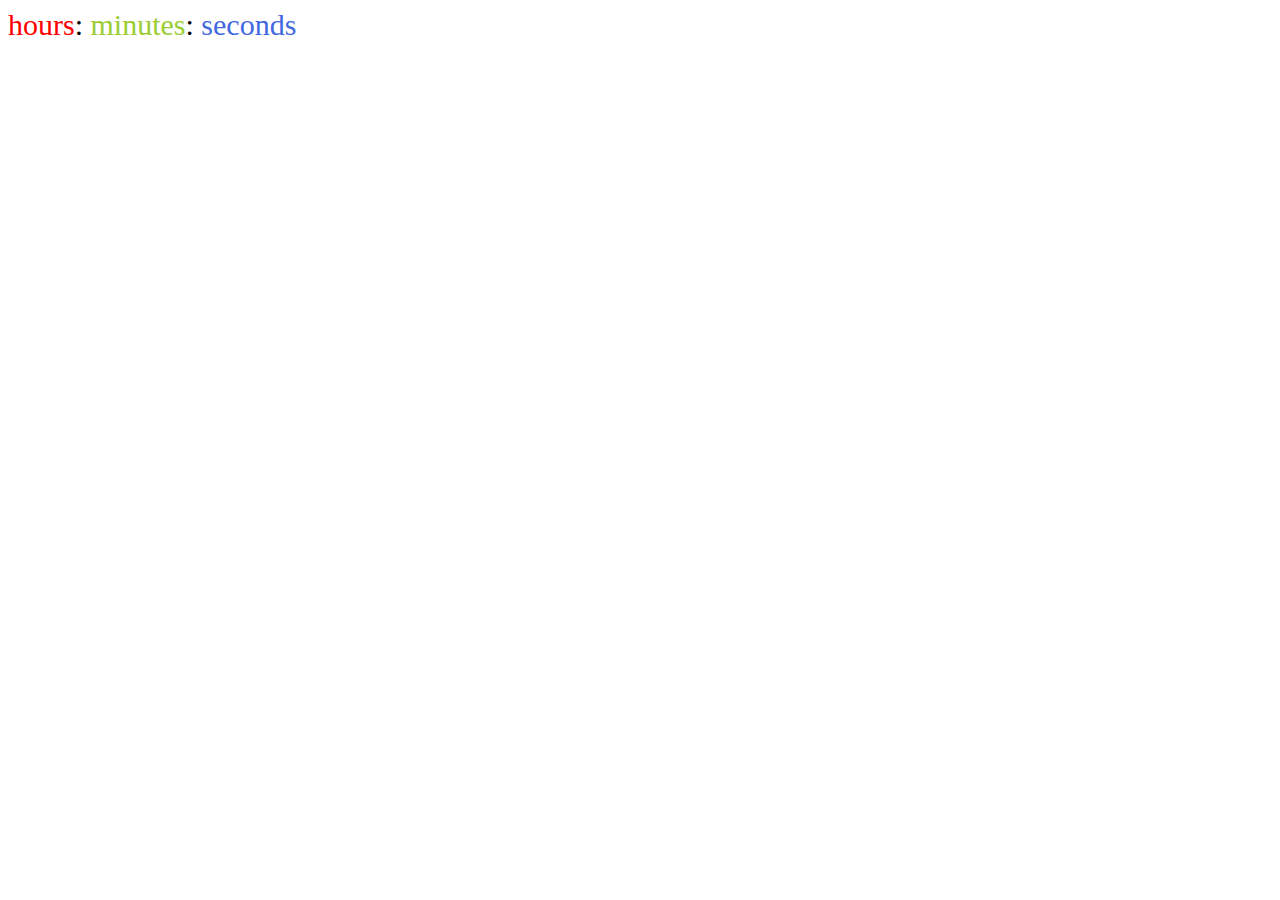
<file: 20.01/index.html>
<!DOCTYPE html>
<html lang="en">
<head>
    <meta charset="UTF-8">
    <meta http-equiv="X-UA-Compatible" content="IE=edge">
    <meta name="viewport" content="width=device-width, initial-scale=1.0">
    <title>IntervalTask</title>
    <link rel="stylesheet" href="style.css">

</head>    
<body>
    <div class="date">
        <span class="hours">hours</span>:
        <span class="minutes">minutes</span>:
        <span class="seconds">seconds</span>

        
    </div>
    
    <script src="script.js"></script> 
</body>
</html>
</file>
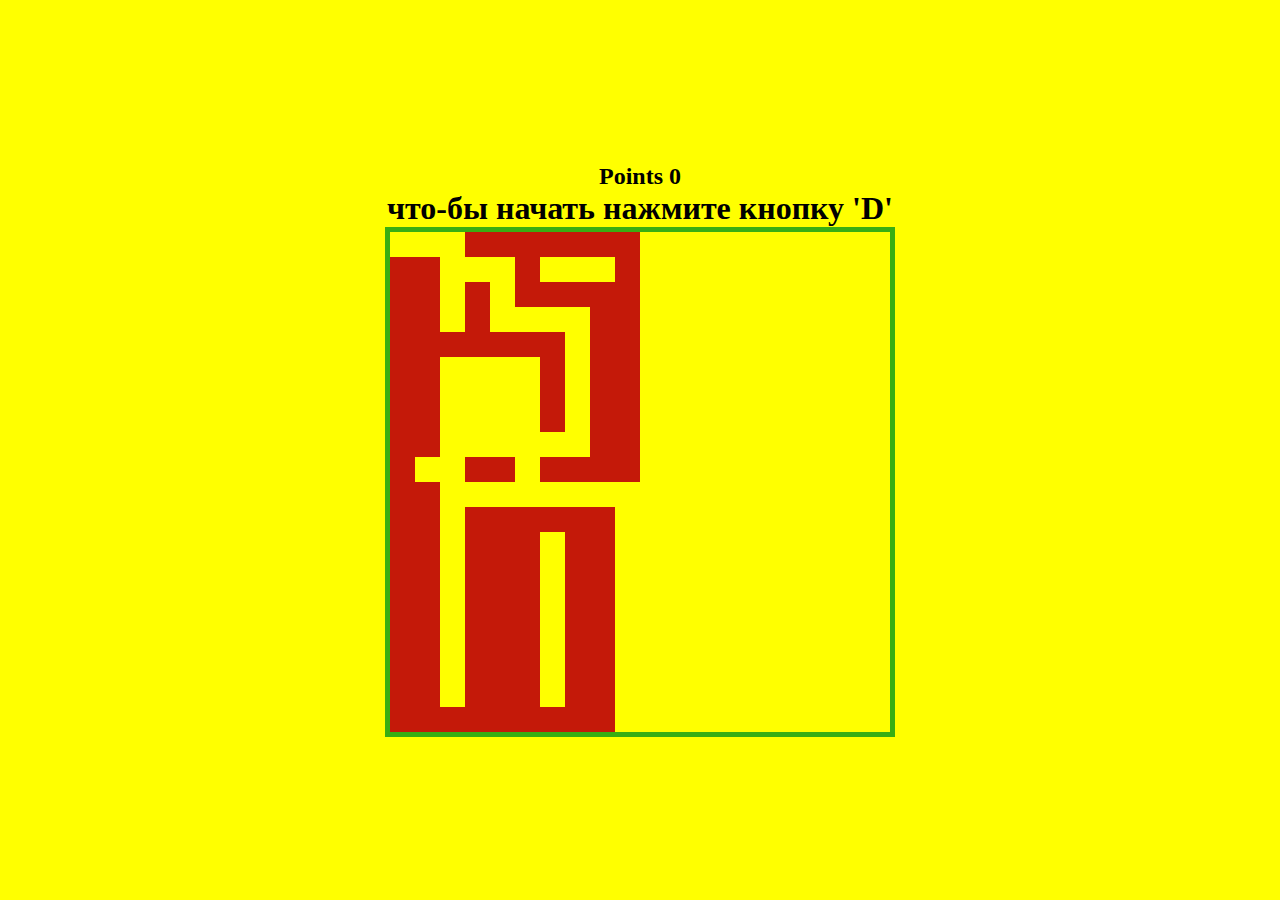
<file: Task7/index.html>
<!DOCTYPE html>
<html lang="en">
<head>
    <meta charset="UTF-8">
    <meta http-equiv="X-UA-Compatible" content="IE=edge">
    <meta name="viewport" content="width=device-width, initial-scale=1.0">
    <title>Document</title>
    <link rel="stylesheet" href="style.css">
</head>
<body>
    <div class="wrapper">
        <h2>Points 0</h2>
        <h1>что-бы начать нажмите кнопку 'D'</h1>
        <div class="maze-field">
            <div id="player"></div>
        </div>
    </div>
    <script src="script.js"></script>
</body>
</html>
</file>
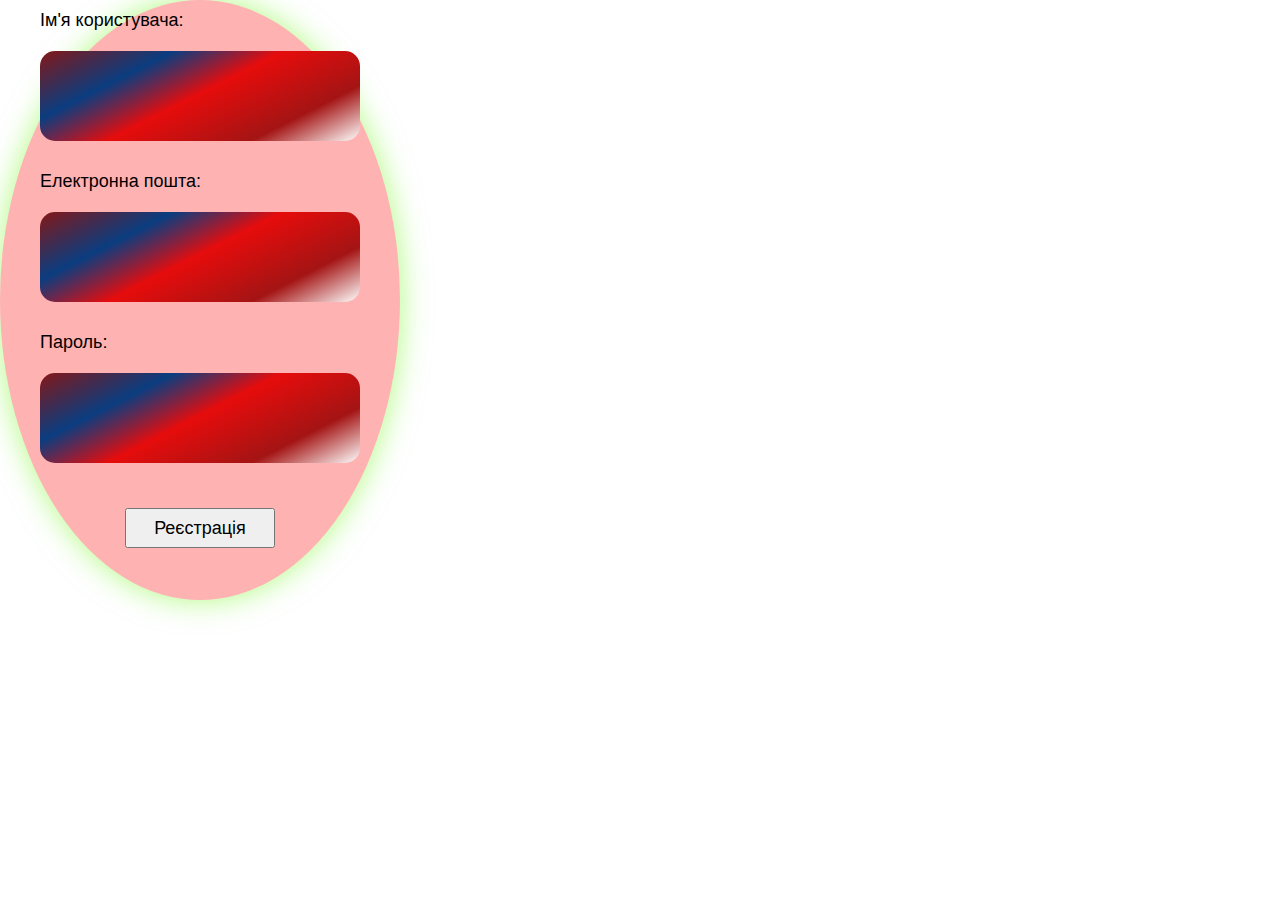
<file: Tasks19-30-26.02/Task9/index.html>
<!DOCTYPE html>
<html lang="en">
<head>
    <meta charset="UTF-8">
    <meta http-equiv="X-UA-Compatible" content="IE=edge">
    <meta name="viewport" content="width=device-width, initial-scale=1.0">
    <title>LocalStorage</title>
    <link rel="stylesheet" href="style.css">
</head>
<body>
    <div class="block-content">
        <div class="block-reg">
            <form action="#" id="reg">
                <div class="block-input-reg">
                    <label for="usename" class="label-input">Ім'я користувача:</label>
                    <input class="input" id="username" type="text">
    
                    <label for="email" class="label-input">Електронна пошта:</label>
                    <input class="input" id="email" type="text">
    
                    <label for="password" class="label-input">Пароль:</label>                
                    <input class="input" id="password" type="password">
                </div>
                <div class="block-button-reg">
                    <input type="submit" value="Реєстрація" class="button-reg">
            </form>
            </div>
        </div>
    </div>
    <script src="script.js"></script>
</body>
</html>
</file>
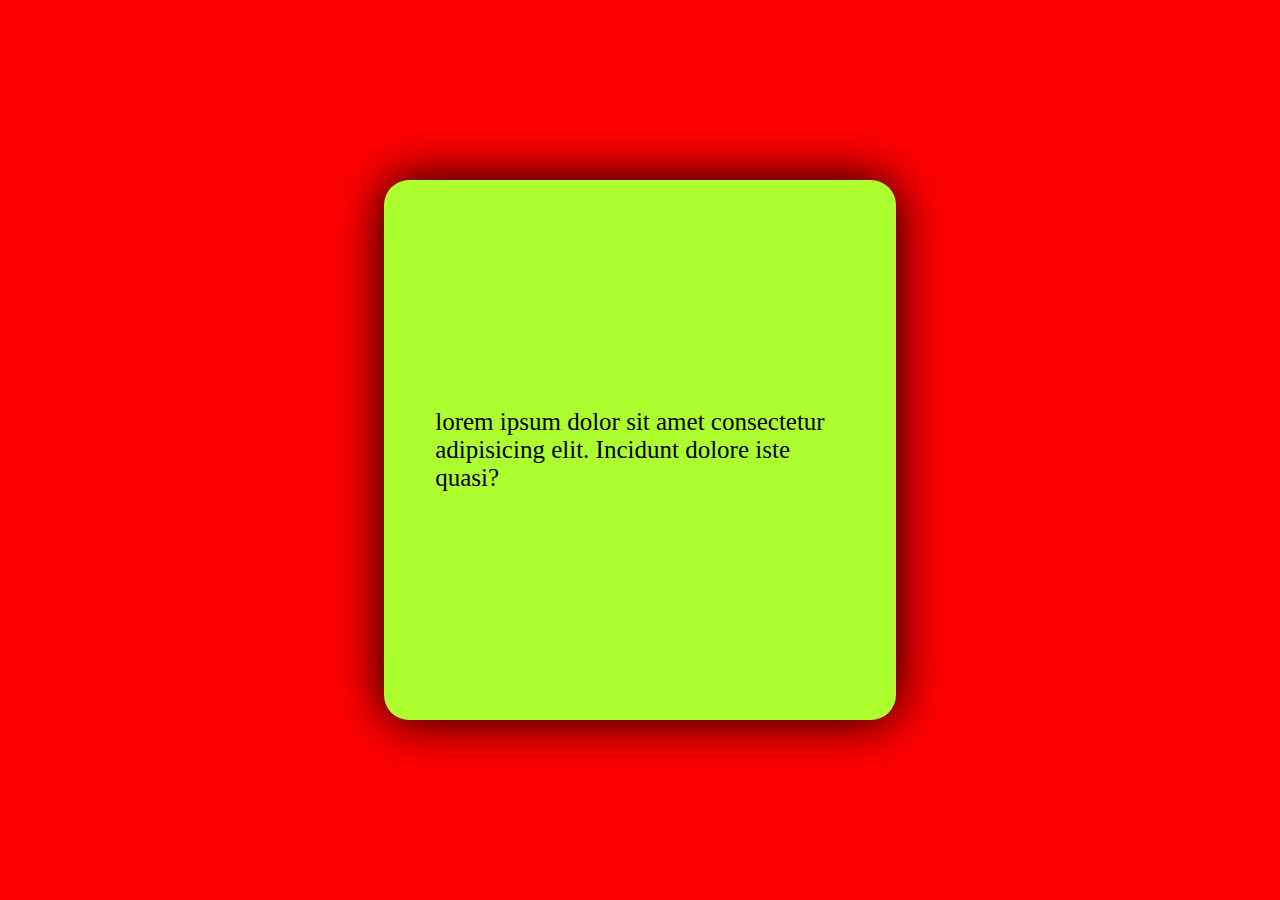
<file: Task8/html.html>
<!DOCTYPE html>
<html lang="en">
<head>
    <meta charset="UTF-8">
    <meta http-equiv="X-UA-Compatible" content="IE=edge">
    <meta name="viewport" content="width=device-width, initial-scale=1.0">
    <title>Document</title>
    <link rel="stylesheet" href="style.css">
</head>
<body>
    <div class="content">
        <p><font class = "blue" color="blue" ></font><font class = "red" color="red" ></font>lorem ipsum dolor sit amet consectetur adipisicing elit. Incidunt dolore iste quasi?</p>
    </div>
    <script src="script.js"></script>
</body>
</html>
</file>
<file: 06.02/style.css>
*{
    background-color: yellow;
}
</file>
<file: 10.02/style.css>
*{
    height: 100%;
    width: 100%;
    padding: 0;
    margin: 0;
}
#content {
    width: 500px;
    margin: auto;
}

#arrowTop {
    color: rgb(114, 8, 8);
    
    position: fixed;
    top: 10px;
    left: 10px;
    cursor: pointer;
    background-color: rgb(157, 19, 88);
    box-shadow: 0px 0px 4px 4px rgb(239, 30, 30);
    height: 3%;
    text-align: center;
    width: 9%
}
#arrowDown {
    color: rgb(255, 0, 0);
    
    position: fixed;
    bottom: 10px;
    left: 10px;
    cursor: pointer;
    text-align: center;
    box-shadow: 0px 0px 4px 4px rgb(89, 59, 150);
    background-color: rgb(0, 246, 21);
    height: 3%;
    width: 9%
}
</file>
<file: 20.01/style.css>
.date {
    font-size: 30px;
}
.hours {
    color: red;
}
.minutes {
    color: yellowgreen;
}
.seconds {
    color: royalblue;
}
</file>
<file: Task7/style.css>
* {
    /* Почему не добавили box-sizing: border-box? */
    padding: 0;
    margin: 0;
}
html, body {
    /* vh - это... */
    height: 100vh;
    background-color: yellow;
}
.wrapper {
    width: 100%;
    height: 100%;
    display: flex;
    align-items: center;
    justify-content: center;
    /* flex-direction - это ... */
    flex-direction: column;
}
.maze-field {
    width: 500px;
    height: 500px;
    border: 5px solid rgb(57, 174, 18); 
    /* Почему мы ставим position: relative? */
    position: relative;
}
.maze-block {
    width: 25px;
    height: 25px;
    background-color: rgb(196, 25, 9);
    /* Почему мы ставим position: absolute? */
    position: absolute;
}
#player {
    width: 25px;
    height: 25px;
    background-color: rgb(165, 42, 102);
    /* Почему мы ставим position: absolute? */
    position: absolute;
}
</file>
<file: Tasks19-30-26.02/Task9/style.css>
* {
    padding: 0;
    margin: 0;
    box-sizing: border-box;
    font-family: Verdana, Geneva, Tahoma, sans-serif;
    font-size: 18px;
}

html, body, .block-content {
    width: 100%;
    height: 100%;
}

.block {
    display: flex;
    align-items: center;
    justify-content: center;
    background: linear-gradient(320deg, #ac085a, #252525, #ff0000);
}

.block-reg {
    box-shadow: 0 0 30px rgba(99, 248, 0, 0.5);
    width: 400px;
    height: 600px;
    border-radius: 50%;
    background: rgba(255, 0, 0, 0.3);

}

.block-input-reg {
    position: relative;
    display: flex;
    flex-direction: column;
    width: 100%;
}

.input {
    padding: 10px;
    width: 80%;
    height: 10vh;
    border-radius: 15px;
    position: relative;
    margin: 5% auto;
    border: none;
    background: linear-gradient(153deg, rgb(132, 23, 23) 0%, rgb(10, 61, 128) 27%, rgb(230, 12, 12) 49%, rgb(164, 20, 20) 78%, rgba(255, 255, 255, 1) 100%);
    box-shadow: 0, 0, 10px, 10px, rgba(0, 0, 0, 0.3);
}

.button-reg {
    position: relative;
    display: block;
    width: 150px;
    height: 40px;
    margin: 25px auto;
}

.label-input {
    position: relative;
    margin-top: 10px;
    width: 90%;
    left: 10%;
    text-align: left;
}

.block-button-reg {
    position: relative;
    width: 100%;
}
</file>
<file: Task8/style.css>
html,body{
    width: 100%;
    height: 100%;
    margin: 0;
    padding: 0;
    background: red;
}
.content{
    background: greenyellow;
    width: 40%;
    height: 60%;
    top: 20%;
    left: 30%;
    border-radius: 25px;
    box-shadow: 0px 0px 50px;
    position: relative;
    display: flex;
    align-items: center;
    justify-content: center;

}
.content p{
    width: 80%;
    font-size: 25px;
}
</file>
